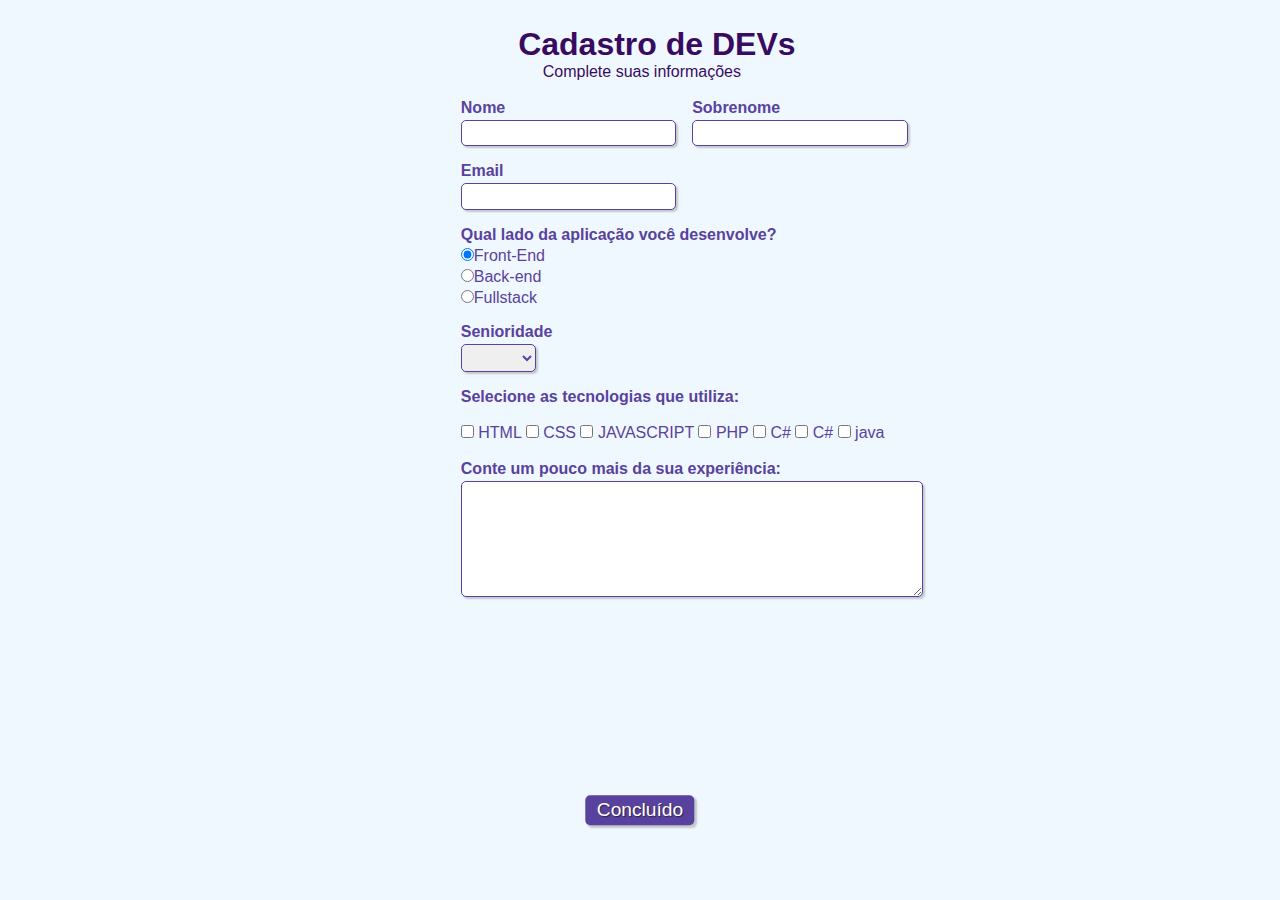
<file: public_html/formulario.html>
<!DOCTYPE html>
<html lang="pt">

<head>
    <!--Metadados-->
    <meta charset="UTF-8">
    <meta http-equiv="X-UA-Compatible" content="IE=edge">
    <meta name="viewport" content="width=device-width, initial-scale=1.0">

    <!--Linkando o css a pag html(CSS)-->
    <link rel="stylesheet" type="text/css" href="css/styles.css"> 

    <!--Titulo da pagina(aparece na aba)-->
    <title>Formulario</title>
    
</head>

<body>
    <!--Cabecalho com titulo e subtitulo)-->
    <div>
        <h1 id="titulo">Cadastro de DEVs</h1>
        <p id="subtitulo">Complete suas informações</p>
        <br>
    </div>

    <!--Inicio do formulario-->    
    <form action="dados_form.php" method="get"> <!--adicinando o metedo get para enviar os dados do formulario para o PHP-->
        <!--Agrupador de campos-->
        <fieldset class="grupo">
            <!--Campo do nome com legenda "nome" e css de classe "campo"-->
            <div class="campo">
                <label for="C"><strong>Nome</strong></label>
                <input type="text" name = "nome" id = "nome" required>
            </div>
            <!--Campo do sobrenome com legenda "sobrenome" e css de classe "campo"-->
            <div class="campo">
                <label for="sobrenome"><strong>Sobrenome</strong></label>
                <input type="text" name="sobrenome" id="sobrenome" required> 
            </div>
        </fieldset>
    
        <!--Campo de E-mail com-->
        <div class="campo">
            <label for="email"><strong>Email</strong></label>
            <input type="email" name="email" id="email" required>
        </div>

        <!--Campo de desenvolvimento web com 3 opçoes de botoes selecionaveis (radio button) e css de classe "campo"-->
        <div class="campo">
            <label><strong>Qual lado da aplicação você desenvolve?</strong></label>
            <label>
                <input type="radio" name="devweb" value="frotend" checked>Front-End
            </label>
            <label>
                <input type="radio" name="devweb" value="backend">Back-end 
            </label>
            <label>
                <input type="radio" name="devweb" value="fullstack">Fullstack 
            </label>

        </div>

        <!--Campo de Senioridade com 3 opções para escolha (select option) e css de classe "campo"-->
        <div class="campo">
            <label for="senioridade"><strong>Senioridade</strong></label>
            <select id="senioridade" required>
                <option selected disabled value="Selecione"></option>
                <option>Junior</option>
                <option>Pleno</option>
                <option>Sênior</option>
            </select>
        </div>

        <fieldset class="grupo">
        <!--Campo de tecnologias para escolha de 1 ou mais opções para marcar(checkbox) e css de classe "campo"-->   
        <div id="check">
            <label><strong>Selecione as tecnologias que utiliza: </strong></label><br><br>
            <input type ="checkbox" id="tecnologia1" name="tecnologia1" value="HTML">
            <label for="tecnologia1">HTML</label>
            <input type ="checkbox" id="tecnologia2" name="tecnologia2" value="CSS">
            <label for="tecnologia2">CSS</label>
            <input type ="checkbox" id="tecnologia3" name="tecnologia3" value="JAVASCRIPT">
            <label for="tecnologia3">JAVASCRIPT</label>
            <input type ="checkbox" id="tecnologia4" name="tecnologia4" value="PHP">
            <label for="tecnologia4">PHP</label>
            <input type ="checkbox" id="tecnologia5" name="tecnologia5" value="C#">
            <label for="tecnologia5">C#</label>
            <input type ="checkbox" id="tecnologia6" name="tecnologia6" value="Python">
            <label for="tecnologia6">C#</label>
            <input type ="checkbox" id="tecnologia7" name="tecnologia7" value="Java">
            <label for="tecnologia7">java</label>
        </div>
        </fieldset>

        <!--Caixa de texto-->
        <div class="campo">
            <br>
            <label for="experiencia" ><strong>Conte um pouco mais da sua experiência:</strong></label>
            <textarea rows="6" style="width: 12cm" id="experiencia" name="experiencia"></textarea>
        </div>
        
        <!-- Botão para enviar o formulário -->
        <button class="botao" type="submit" submit="">Concluído</button>  

    </form>

</body>
</html>
</file>
<file: public_html/css/styles.css>
/* Todos os elementos da página */
* {
    margin: 0;
    padding: 0;
}

/* Elementos com o ID "titulo" */
#titulo {
    font-family: sans-serif;
    color: #380B61;
    margin-left: 7%;
} 

/* Elementos com o ID "subtitulo" */
#subtitulo {
    font-family: sans-serif;
    color: #380B61;
    margin-left: 10%;
} 

#check{
    display: inline-block;
}

/* Elementos de tag <fieldset>*/
fieldset {
    border: 0;
}

/* Elemento de tag <body> */
body{
    background-color: #F0F8FF;
    font-family: sans-serif;
    font-size: 1em;
    color: #59429d;
    margin-left: 36%;
    margin-top: 2%;
    justify-content: center;
}

/* Elementos de tags <body>, <input>, <Select>, <textarea> e <button> */
input, select, textarea, button {
    font-family: sans-serif;
    font-size: 1em;
    color: #59429d;
    border-radius: 5px;
}

/* Elementos de classe "grupo" nos estados das pseudoclasses "before" e "after" */
.grupo:before, .grupo:after {
    display: table;
}

/* Elementos de classe "grupo" no estado da pseudoclasse "after" */
.grupo:after {
    clear: both;
}

/* Elementos de classe "campo" */
.campo {
    margin-bottom: 1em;
}

/* Elementos de classe "campo" de tag <label> */
.campo label {
    margin-bottom: 0.2em;
    color: #59429d;
    display: block;
}

/* Elementos de classe "campo" ou "grupo" de tag <fieldset> */
fieldset.grupo .campo {
    float:  left;
    margin-right: 1em;
}

/* Elementos de classe "campo" das tags <input> com atributo text e email, da tag <select> e da tag <textarea>*/
.campo input[type="text"], .campo input[type="email"], .campo select, .campo textarea {
    padding: 0.2em;
    border: 1px solid #59429d;
    box-shadow: 2px 2px 2px rgba(0,0,0,0.2);
    display: block;
}

/* Elementos de classe "campo" de tag <select> e <option>*/
.campo select option {
    padding-right: 1em;
}

/* Elemento de classe "campo" com tag <input>, <select> e <textarea> tocas com estado da pseudoclasse "focus"*/
.campo input:focus, .campo select:focus, .campo textarea:focus {
    background: #E0E0F8;
}

/* Elemento de classe "botao" */
.botao {
    font-size: 1.2em;
    background: #59429d;
    border: 0;
    margin-bottom: 1em;
    color: #ffffff;
    padding: 0.2em 0.6em;
    box-shadow: 2px 2px 2px rgba(0,0,0,0.2);
    text-shadow: 1px 1px 1px rgba(0,0,0,0.5);
    position: absolute;
    top: 90%;
    left: 50%;
    margin-right: -50%;
    transform: translate(-50%, -50%)
}

/* Elemento de classe "botao" com o estado da pseudoclasse "hover" */
.botao:hover {
    background: #CCBBFF;
    box-shadow: inset 2px 2px 2px rgba(0,0,0,0.2);
    text-shadow: none;
}

/* Elementos de classe botão e de tag <select> */
.botao, select{
    cursor: pointer;
}
</file>
